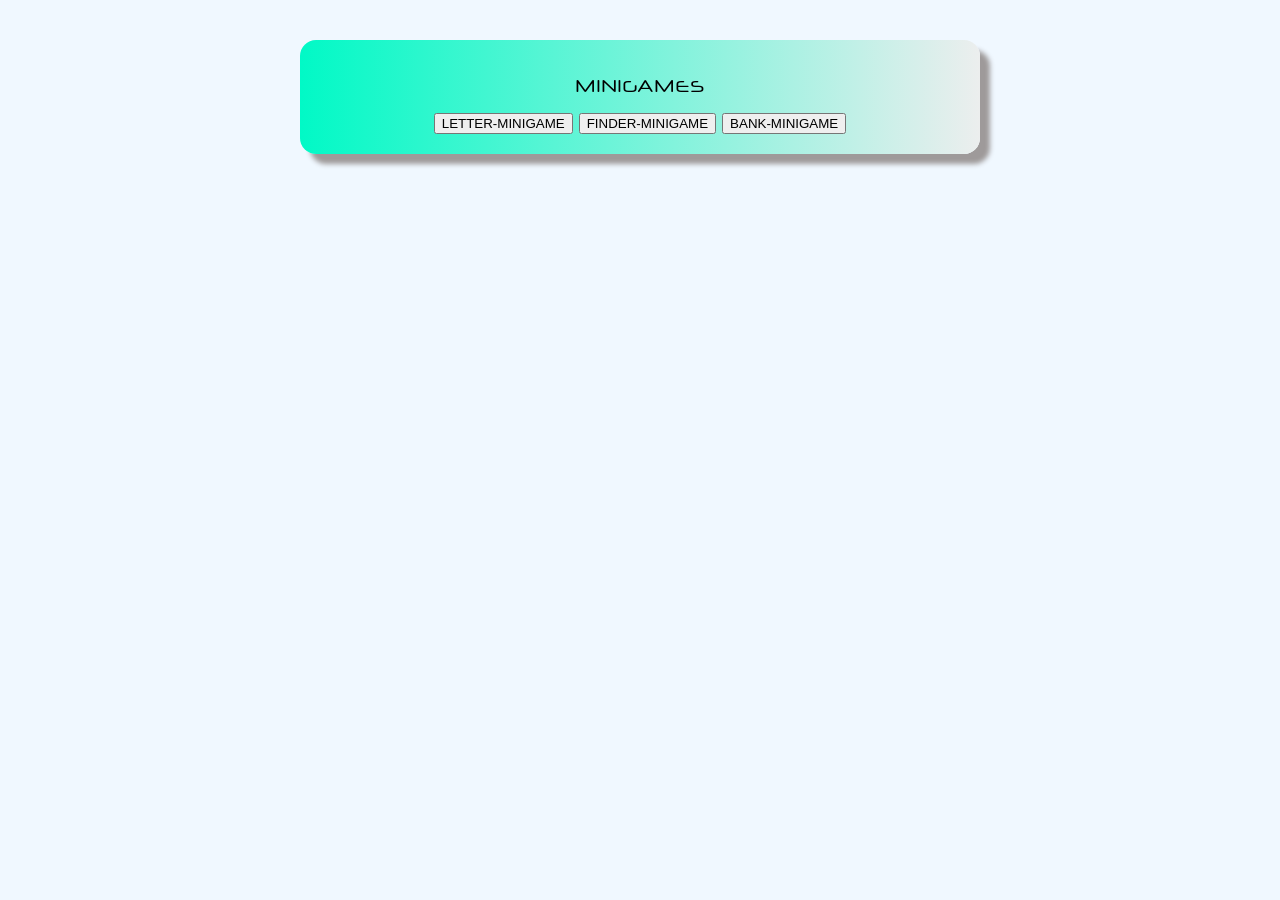
<file: index.html>
<!DOCTYPE html>
<html lang="en">
<head>
    <meta charset="UTF-8">
    <meta name="viewport" content="width=device-width, initial-scale=1.0">
    <script src="main.js"></script> 
    <script src="finder.js"></script> 
    <script src="bank.js"></script> 
    <link rel="stylesheet" href="main.css">
    <link rel="icon" type="image/x-icon" href="/Letter.png">
    <title>LETTER-MINIGAME</title>
</head>
<body>

    <section id="mainmenu">
        <div id="whole" class="whole">
        <p>MINIGAMES</p>
        <button id="letter-minigame" onclick="hide()">LETTER-MINIGAME</button>
        <button id="finder-minigame" onclick="finderhider()">FINDER-MINIGAME</button>
        <button id="finder-minigame" onclick="bankerhider()">BANK-MINIGAME</button>
        </div>
    </section>





    <section id="letterMinigame">
    <div id="whole" class="whole">
    <p>LETTER-MINIGAME</p>
    <div id="letterContainer"></div>
    <p id="timer"></p>   
</div>
<div id="radial">
    <button id="restart" onclick="restart()">START/RESTART</button>
    <form id="myForm">
        <p id="radialValue">Time: 5</p>
        <input autocomplete="off" type="range" min="5" max="25" value="5" id="slider" class="slider">
        <p id="letterValue">Letters: 10</p>
        <input autocomplete="off" type="range" min="10" max="30" value="10" id="letterSlider" class="slider">
        <p>Letter Type:</p>
        <select id="letterType">
            <option value="left">Left letters</option>
            <option value="right">Right letters</option>
            <option value="all">All letters</option>
        </select>
    </form>
    <button id="switch" onclick="backToMainMenu()">MAIN MENU</button>
</div>
</section>






<section id="finderMinigame">
    <div id="whole-Finder" class="whole">
    <p>FINDER-MINIGAME</p>
    <div id="findthis"></div>
    <div id="finder-timer"></div>
    <div id="minigame"></div>
    <p id="timer"></p>   
</div>
<div id="radial">
    <button class="restart-finder" onclick="reset()">START/RESTART</button>
    <form id="myForm">
        <p id="finder-radialValue">Time: 5</p>
        <input autocomplete="off" type="range" min="5" max="30" value="5" id="finder-slider" class="slider"><br>
        <input type="checkbox" id="alphabet" value="alphabet">
        <label for="alphabet">Alphabet</label><br>
        <input type="checkbox" id="number" value="number">
        <label for="number">Numbers</label><br>
        <input type="checkbox" id="alphanum" value="alphanum">
        <label for="alphanum">Mix of alphabet and numbers</label><br>
        <input type="checkbox" id="braille" value="braille">
        <label for="braille">Braille</label><br>
    </form>
    <p id="error">You have to choose a symbol type!</p>
    <button id="switch" onclick="finderBackToMainMenu()">MAIN MENU</button>
</div>
</section>




<section id="bankerMinigame">
    <div id="bankWhole">
        <div id="bankGame">
            <svg height="200" width="640" xmlns="http://www.w3.org/2000/svg">
                <rect width="150" height="150" x="5" y="25" style="fill:black" />
                <rect width="150" height="150" x="165" y="25" style="fill:black" />
                <rect width="150" height="150" x="324" y="25" style="fill:black" />
                <rect width="150" height="150" x="485" y="25" style="fill:black" />

            </svg>
        </div>
    </div>
    <div id="radial">
    <button id="restart" onclick="bankStart()">START/RESTART</button>
    <button id="switch" onclick="bankerBackToMainMenu()">MAIN MENU</button>
    </div>
</section>
</body>
</html>
</file>
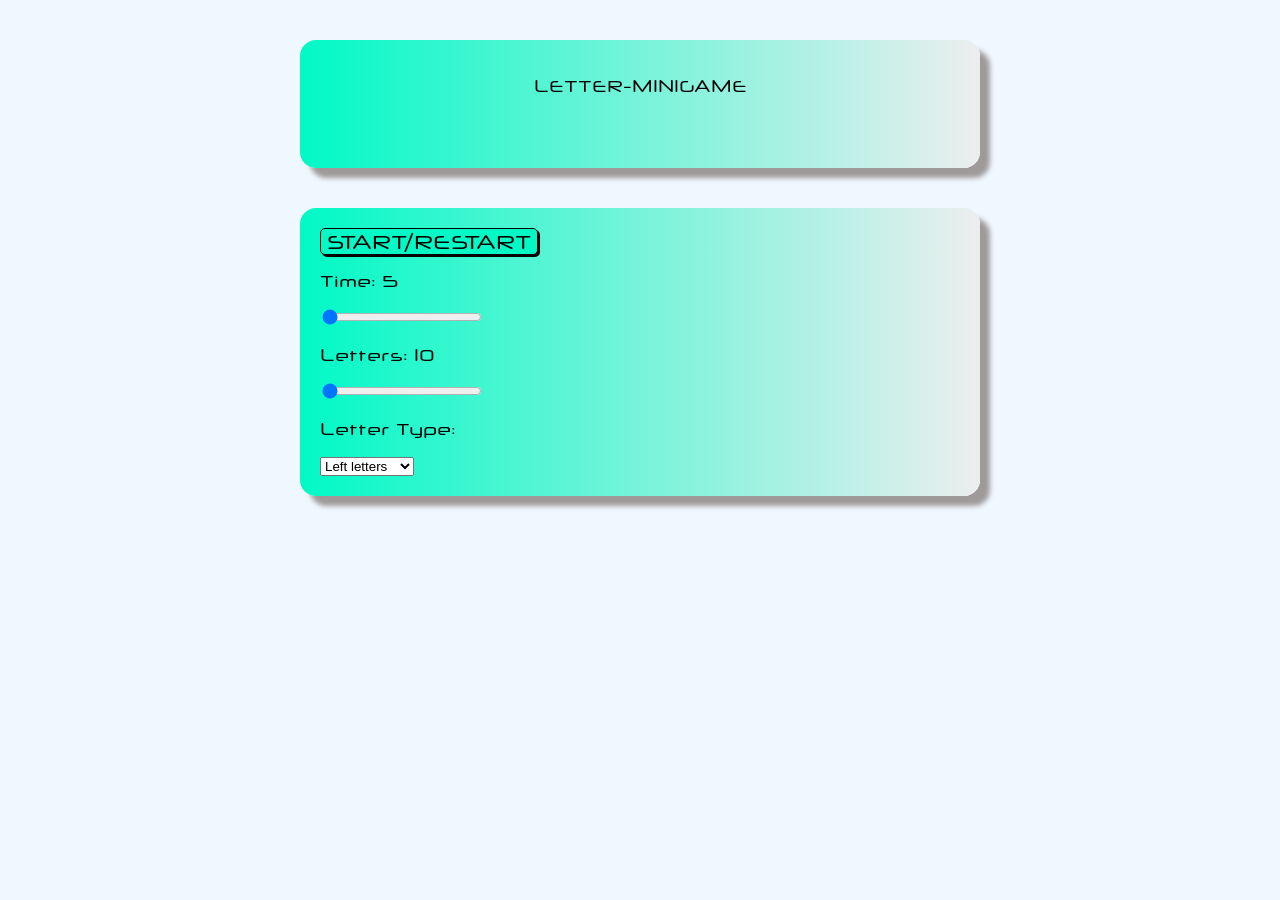
<file: main.html>
<!DOCTYPE html>
<html lang="en">
<head>
    <meta charset="UTF-8">
    <meta name="viewport" content="width=device-width, initial-scale=1.0">
    <script src="main.js"></script> 
    <link rel="stylesheet" href="main.css">
    <title>Document</title>
</head>
<body>
    <div id="whole" class="whole">
    <p>LETTER-MINIGAME</p>
    <div id="letterContainer"></div>
    <p id="timer"></p>   
</div>
<div id="radial">
    <button id="restart" onclick="restart()">START/RESTART</button>
    <form id="myForm">
        <p id="radialValue">Time: 5</p>
        <input autocomplete="off" type="range" min="5" max="25" value="5" id="slider" class="slider">
        <p id="letterValue">Letters: 10</p>
        <input autocomplete="off" type="range" min="10" max="30" value="10" id="letterSlider" class="slider">
        <p>Letter Type:</p>
        <select id="letterType">
            <option value="left">Left letters</option>
            <option value="right">Right letters</option>
            <option value="all">All letters</option>
        </select>
    </form>
</div>
</body>
</html>
</file>
<file: main.css>
body{
    font-family: Neuropol;
    background-color: aliceblue;
}
.letter{
    font-size: larger;
    border: 1px solid rgb(0, 0, 0);
    border-radius:5px;
    background-color: #01F9C6;
    display: inline-block;
    padding: 10px;
    margin: 10px;
    box-shadow: 2px 2px;
}
#letterContainer{
    display: inline-block;
}
#whole{
    background-image: linear-gradient(to right, #01F9C6 , rgb(236, 238, 238));    border-radius: 16px;
    box-shadow: 10px 10px 5px rgb(158, 154, 154);
    max-width: 640px;
    margin: 40px auto;
    padding: 20px;
    position: relative;
    overflow: hidden;
    animation: fadeIn 0.5s ease-out;
    text-align: center;

}
#radial{
    background-image: linear-gradient(to right, #01F9C6 , rgb(236, 238, 238));    border-radius: 16px;
    box-shadow: 10px 10px 5px rgb(158, 154, 154);
    max-width: 640px;
    margin: 40px auto;
    padding: 20px;
    position: relative;
    overflow: hidden;
    animation: fadeIn 0.5s ease-out;

}
#restart{
    display:block;
    font-family: Neuropol;
    font-size: larger;
    border-radius:5px;
    border: 1px solid rgb(0, 0, 0);
    box-shadow: 2px 2px;
    background-color: #01F9C6;

}
#switch{
    float: right;
    display:block;
    font-family: Neuropol;
    font-size: larger;
    border-radius:5px;
    border: 1px solid rgb(0, 0, 0);
    box-shadow: 2px 2px;
    background-color: #01F9C6;
}

#switch:hover{
    background-color: #18a78a;
    cursor: pointer;
}

#letterMinigame{
    display: none;
}

#restart:hover{
    background-color: #18a78a;
    cursor: pointer;
}

@font-face {
    font-family: 'Neuropol'; /*a name to be used later*/
    src: url('./fondid/neuropol\ x\ rg.otf'); /*URL to font*/
}
  
  .slider {
    width: 25%;
  }
  

/* FINDER MINIGAME */

#minigame{
    display: inline-block;
    width: 510px;
    font-weight: 600;
}

.chars{
    float: left;
    padding: 10px;
    font-family: Cherry;
    font-size: 20px;
}

.bchars{
    float: left;
    padding: 10px;
    font-family: Cherry;
    font-size: 17px;
}

.green{
    color: white;
}
.red{
    color: red;
}
.correct{
    color: rgb(0, 64, 255);
}
.bloo{
    color: blue;
}

#findthis{
    font-family: Cherry;
    font-size: 20px;
    font-weight: 600;
    border: 1px solid white;
    display: none;
    border-radius: 5px;
    padding: 3px;
    background-color: white;
    margin-bottom: 15px;

}

#whole-Finder{
    /*     background-image: linear-gradient(to right, #01F9C6 , rgb(236, 238, 238));    
     */    
        background-color: #01F9C6;
        border-radius: 16px;
        box-shadow: 10px 10px 5px rgb(158, 154, 154);
        max-width: 640px;
        margin: 40px auto;
        padding: 20px;
        position: relative;
        overflow: hidden;
        animation: fadeIn 0.5s ease-out;
        text-align: center;
    
    }

    @font-face {
        font-family: 'Cherry'; /*a name to be used later*/
        src: url('./fondid/Cherry\ Monospace-Light.ttf'); /*URL to font*/
    }
#finderMinigame{
    display: none;
}

#bankerMinigame{
    display: none;
}

#bankWhole{
    background-image: linear-gradient(to right, #01F9C6 , rgb(236, 238, 238));    border-radius: 16px;
    box-shadow: 10px 10px 5px rgb(158, 154, 154);
    max-width: 640px;
    margin: 40px auto;
    padding: 20px;
    position: relative;
    overflow: hidden;
    animation: fadeIn 0.5s ease-out;
    text-align: center;
}
#bankGame{
    background-color: gray;
}

.restart-finder{
    display:block;
    font-family: Neuropol;
    font-size: larger;
    border-radius:5px;
    border: 1px solid rgb(0, 0, 0);
    box-shadow: 2px 2px;
    background-color: #01F9C6;
}
.restart-finder:hover{
    background-color: #18a78a;
    cursor: pointer;
}
#error{
    color: red;
    font-family: Neuropol;
    display: none;
}

#braille{
    font-size: 100px;
}
</file>
